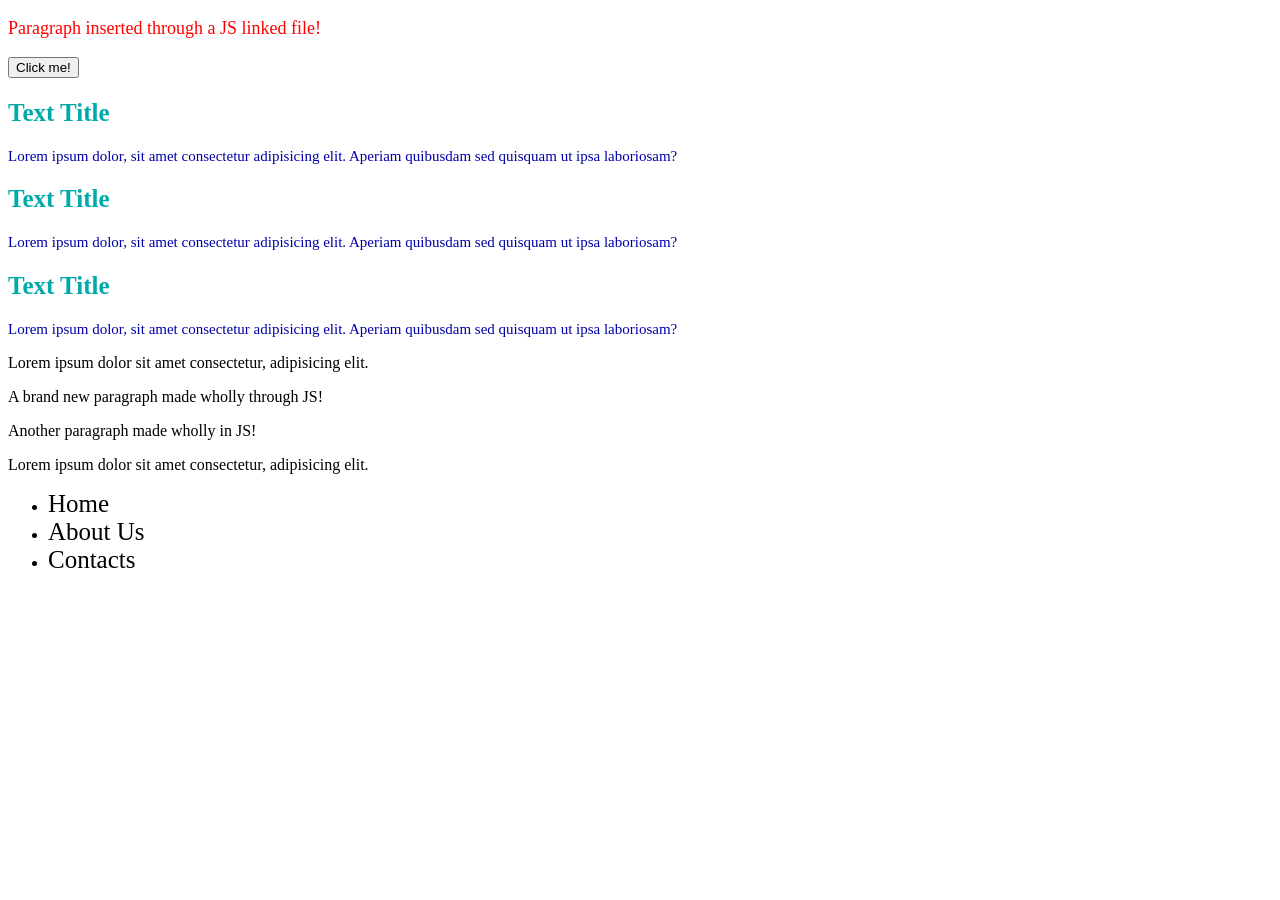
<file: DOM-Project/index.html>
<!DOCTYPE html>
<html lang="en">
<head>
    <meta charset="UTF-8">
    <meta name="viewport" content="width=device-width, initial-scale=1.0">
    <title>JS DOM</title>
    <link rel="stylesheet" href="CSS/styles.css">
</head>
<body>
    <div id="divContent"></div>
    <button id="openAlert">Click me!</button>

    <h2>Text Title</h2>
    <p class="text">Lorem ipsum dolor, sit amet consectetur adipisicing elit. Aperiam quibusdam sed quisquam ut ipsa laboriosam?</p>
    <h2>Text Title</h2>
    <p class="text">Lorem ipsum dolor, sit amet consectetur adipisicing elit. Aperiam quibusdam sed quisquam ut ipsa laboriosam?</p>
    <h2>Text Title</h2>
    <p class="text">Lorem ipsum dolor, sit amet consectetur adipisicing elit. Aperiam quibusdam sed quisquam ut ipsa laboriosam?</p>
        
    <div id="divFeature">
        <p>Lorem ipsum dolor sit amet consectetur, adipisicing elit.</p>
    </div>

    <div id="divLinks">
        <ul>
            <li><a href="index.html">Home</a></li>
            <li><a href="about.html">About Us</a></li>
            <li><a href="contacts.html">Contacts</a></li>
        </ul>
    </div>

    <script src="JS/scripts.js"></script>
</body>
</html>
</file>
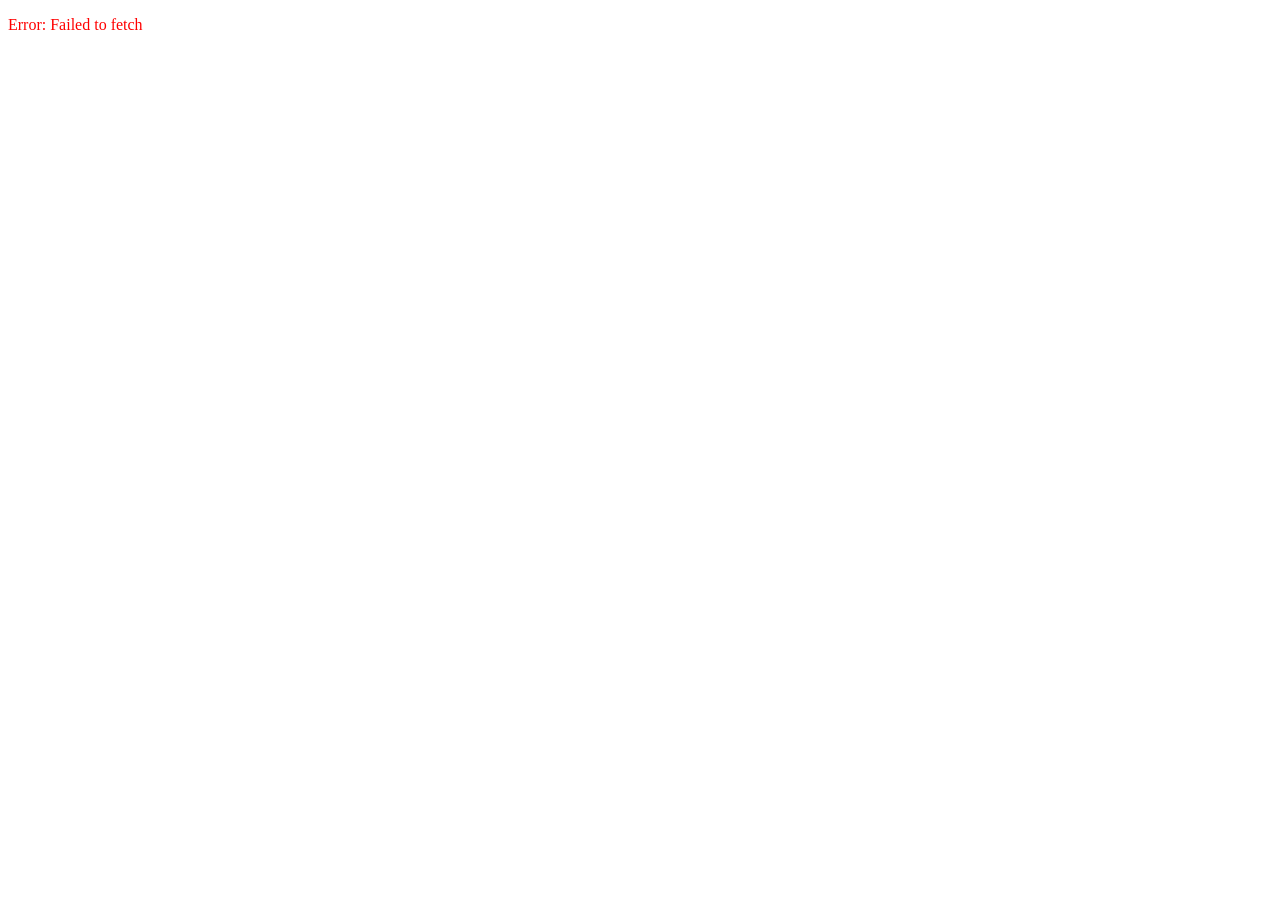
<file: Events-Project/index.html>
<!DOCTYPE html>
<html lang="en">
<head>
    <meta charset="UTF-8">
    <meta name="viewport" content="width=device-width, initial-scale=1.0">
    <title>Events in JS</title>
    <link rel="stylesheet" href="CSS/styles.css">
</head>
<body>
    
    <div id="divApp">

    </div>
<!--
    <div id="divContent">
        <form id="formGet">
            <input type="text" name="get" id="get" placeholder="Find it">
            <button type="button" id="btn-get">Search</button>
        </form>
    </div>

    
    <div id="divResult"></div>
    <button id="btn-show">Show</button>
    <button id="btn-hide">Hide</button>
    <button id="btn-hideShow">Hide/Show</button>
    -->
    <script src="JS/scripts.js"></script>
</body>
</html>
</file>
<file: DOM-Project/CSS/styles.css>
.feature-links{
    color: #000;
    text-decoration: none;
    font-size: 25px;
}
</file>
<file: Events-Project/CSS/styles.css>
.card{
    width: 300px;
    margin: 20px auto;
    padding: 15px;
    border: 1px solid #ddd;
    border-radius: 8px;
    box-shadow: 0 4px 6px rgba(0, 0, 0, 0.1);
    text-align: center;
    font-family: sans-serif;
}
.card img{
    width: 250px;
    border-radius: 50%;
    margin-bottom: 10px;
}
.card h2{
    margin: 10px 0;
    font-size: 30px;
}
.card p{
    margin: 5px 0;
    color: #555;
}

.hide{
    display: none;
}

.show{
    display: block;
}
</file>
